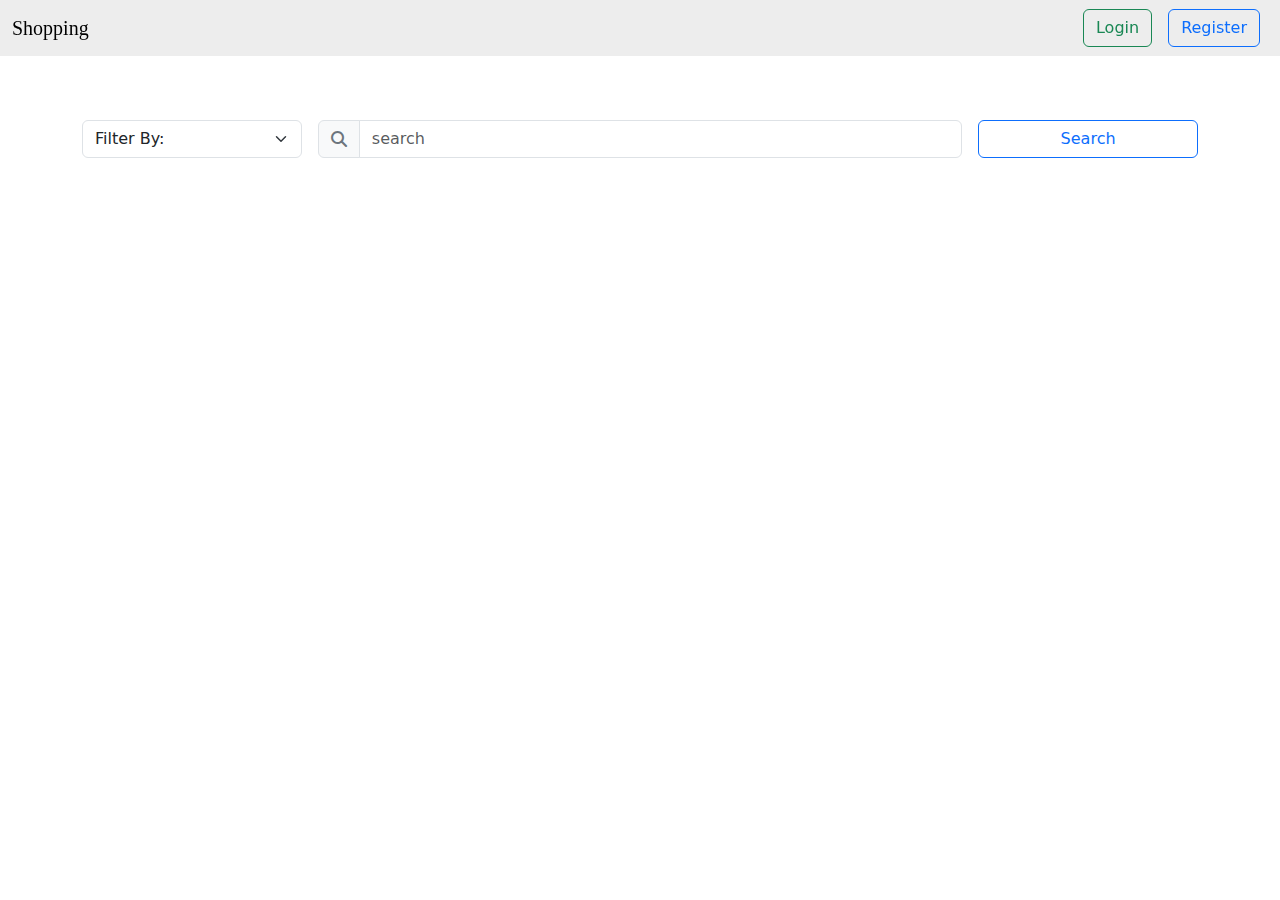
<file: index.html>
<!DOCTYPE html>
<html lang="en">
  <head>
    <meta charset="UTF-8" />
    <meta name="viewport" content="width=device-width, initial-scale=1.0" />
    <title>e-commerce</title>
    <link rel="stylesheet" href="css/all.css" />
    <link rel="stylesheet" href="css/bootstrap.min.css" />
    <link rel="stylesheet" href="css/style.css" />
  </head>
  <body>
    <!-- nav -->
    <header>
      <nav class="navbar navbar-expand-sm">
        <div class="container-fluid">
          <a class="navbar-brand" href="index.html">Shopping</a>

          <div id="navbarSupportedContent">
            <div class="d-flex align-items-center w-100 justify-content-sm-end">
              <a href="login.html" class="btn btn-outline-success mx-2"
                >Login</a
              >
              <a href="register.html" class="btn btn-outline-primary mx-2"
                >Register</a
              >
            </div>
          </div>
          <div class="align-items-center" id="navUserData">
            <div class="d-flex align-items-center justify-content-center">
              <i class="fa-solid fa-user mx-2 text-secondary"></i
              ><span id="UserName">user</span>
            </div>
            <a href="cart.html">
              <i class="fa-solid fa-cart-shopping text-primary fs-5 mx-2"></i>
            </a>
            <button class="btn btn-outline-danger mx-2" id="logoutBTN">
              <i class="fa-solid fa-right-from-bracket pe-1"></i> Logout
            </button>
          </div>
        </div>
      </nav>
    </header>
    <!--end nav -->
    <!-- search -->
    <section>
      <div class="container upperSection">
        <form id="searchForm">
          <div class="row g-3">
            <div class="col-sm">
              <select
                name="filter"
                id="filterInput"
                class="form-select"
                required
              >
                <option value="" selected hidden>Filter By:</option>
                <option value="category">Category</option>
                <option value="title">Title</option>
              </select>
            </div>
            <div class="col-sm-7">
              <div class="input-group">
                <div class="input-group-text">
                  <i class="fa-solid fa-magnifying-glass text-secondary"></i>
                </div>
                <input
                  type="search"
                  class="form-control"
                  id="searchInput"
                  placeholder="search"
                />
              </div>
            </div>
            <div class="col-sm">
              <input
                type="submit"
                class="form-control btn btn-outline-primary"
                placeholder="Zip"
                aria-label="Zip"
                value="Search"
              />
            </div>
          </div>
        </form>
      </div>
    </section>
    <!--end search -->
    <!-- products -->
    <section>
      <div class="container mt-5">
        <div class="row" id="productsContainer"></div>
      </div>
    </section>
    <!-- end Products -->
    <script src="js/bootstrap.min.js"></script>
    <script src="js/script.js"></script>
    <script src="js/setupUI.js"></script>
  </body>
</html>
</file>
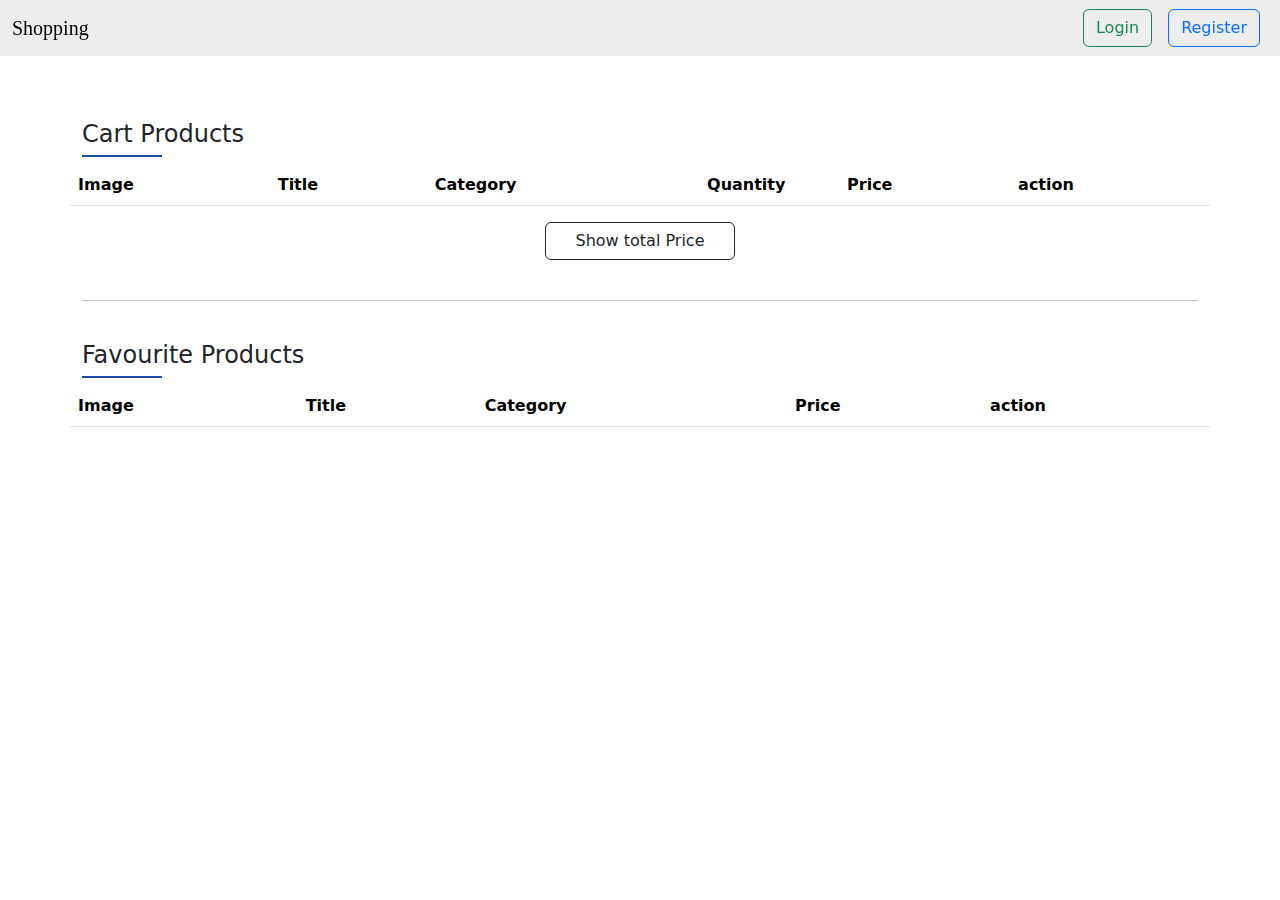
<file: cart.html>
<!DOCTYPE html>
<html lang="en">
  <head>
    <meta charset="UTF-8" />
    <meta name="viewport" content="width=device-width, initial-scale=1.0" />
    <title>e-commerce || Cart</title>
    <link rel="stylesheet" href="css/all.css" />
    <link rel="stylesheet" href="css/bootstrap.min.css" />
    <link rel="stylesheet" href="css/style.css" />
  </head>
  <body>
    <!-- nav -->
    <header>
      <nav class="navbar navbar-expand-sm">
        <div class="container-fluid">
          <a class="navbar-brand" href="index.html">Shopping</a>

          <div id="navbarSupportedContent">
            <div class="d-flex align-items-center w-100 justify-content-sm-end">
              <a href="login.html" class="btn btn-outline-success mx-2"
                >Login</a
              >
              <a href="register.html" class="btn btn-outline-primary mx-2"
                >Register</a
              >
            </div>
          </div>
          <div class="align-items-center" id="navUserData">
            <div class="d-flex align-items-center justify-content-center">
              <i class="fa-solid fa-user mx-2 text-secondary"></i
              ><span id="UserName">user</span>
            </div>
            <a href="cart.html">
              <i class="fa-solid fa-cart-shopping text-primary fs-5 mx-2"></i>
            </a>
            <button class="btn btn-outline-danger mx-2" id="logoutBTN">
              <i class="fa-solid fa-right-from-bracket pe-1"></i> Logout
            </button>
          </div>
        </div>
      </nav>
    </header>
    <!--end nav -->
    <!-- products -->
    <section>
      <div class="container upperSection">
        <h4 class="text-center title position-relative pb-2">Cart Products</h4>
        <div class="row overflow-auto">
          <table class="table table-striped">
            <thead>
              <tr>
                <th scope="col">Image</th>
                <th scope="col">Title</th>
                <th scope="col">Category</th>
                <th scope="col " style="width: 140px">Quantity</th>
                <th scope="col">Price</th>
                <th scope="col">action</th>
              </tr>
            </thead>
            <tbody id="productsContainer"></tbody>
          </table>
        </div>
        <div class="row justify-content-center">
          <button class="btn btn-outline-dark col-2" onclick="showTotalPrice()">
            Show total Price
          </button>
        </div>
        <div class="row justify-content-center text-center">
          <h5 class="col" id="totalPrice">$</h5>
        </div>
      </div>
    </section>
    <!-- end Products -->
    <br />
    <div class="container"><hr /></div>
    <br />
    <!-- fav products -->
    <div class="container">
      <h4 class="text-center title position-relative pb-2">
        Favourite Products
      </h4>
      <div class="row overflow-auto">
        <table class="table table-striped">
          <thead>
            <tr>
              <th scope="col">Image</th>
              <th scope="col">Title</th>
              <th scope="col">Category</th>
              <th scope="col">Price</th>
              <th scope="col">action</th>
            </tr>
          </thead>
          <tbody id="favProductsContainer"></tbody>
        </table>
      </div>
    </div>
    <!-- end fav products -->
    <script src="js/bootstrap.min.js"></script>
    <script src="js/setupUI.js"></script>
    <script src="js/cart.js"></script>
  </body>
</html>
</file>
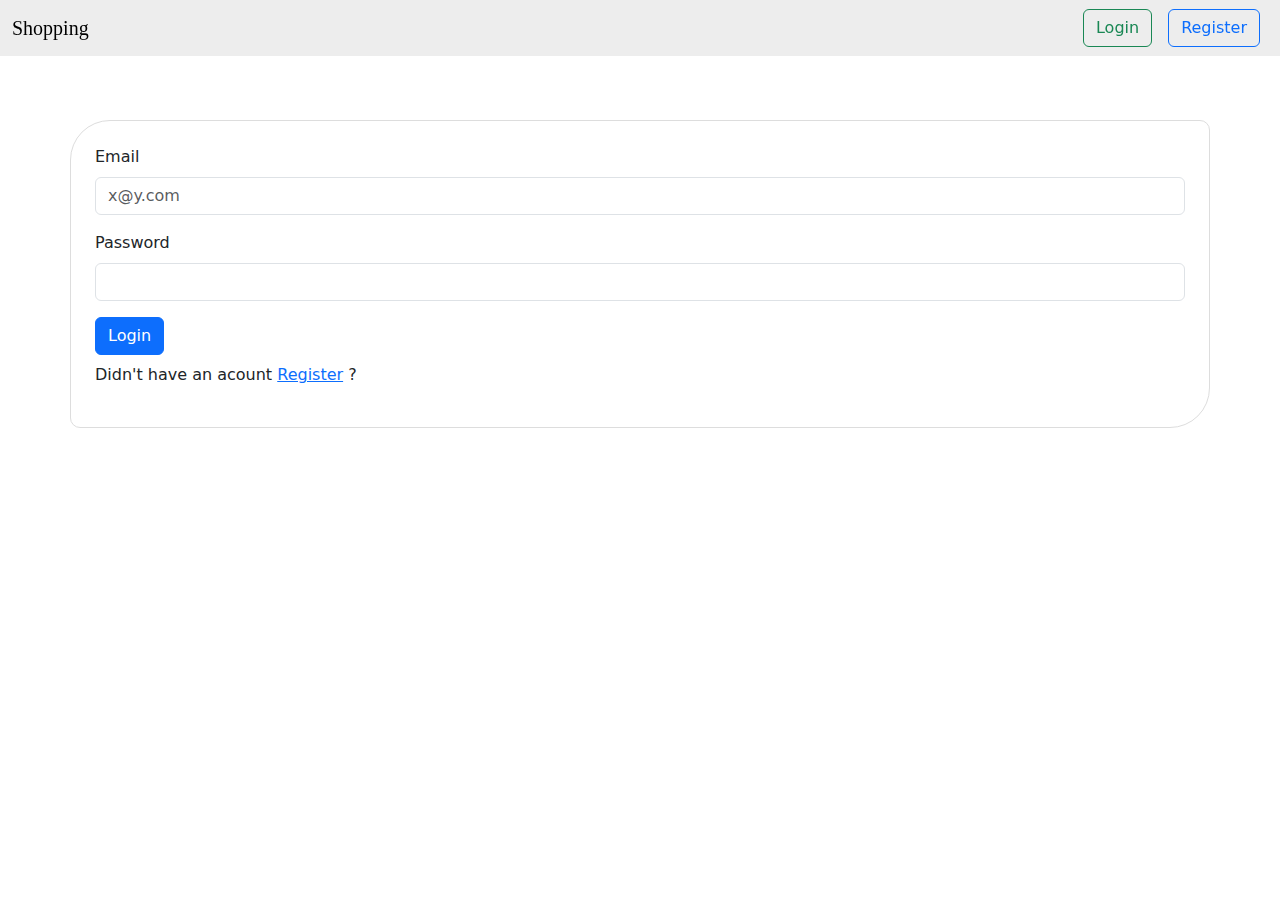
<file: login.html>
<!DOCTYPE html>
<html lang="en">
  <head>
    <meta charset="UTF-8" />
    <meta name="viewport" content="width=device-width, initial-scale=1.0" />
    <title>Login</title>
    <link rel="stylesheet" href="css/all.css" />
    <link rel="stylesheet" href="css/bootstrap.min.css" />
    <link rel="stylesheet" href="css/style.css" />
  </head>
  <body>
    <!-- nav -->
    <header>
      <nav class="navbar navbar-expand-sm">
        <div class="container-fluid">
          <a class="navbar-brand" href="index.html">Shopping</a>

          <div id="navbarSupportedContent">
            <div class="d-flex align-items-center w-100 justify-content-sm-end">
              <a href="login.html" class="btn btn-outline-success mx-2"
                >Login</a
              >
              <a href="register.html" class="btn btn-outline-primary mx-2"
                >Register</a
              >
            </div>
          </div>
          <div class="align-items-center" id="navUserData">
            <div class="d-flex align-items-center justify-content-center">
              <i class="fa-solid fa-user mx-2 text-secondary"></i
              ><span id="UserName">user</span>
            </div>
            <a href="cart.html">
              <i class="fa-solid fa-cart-shopping text-primary fs-5 mx-2"></i>
            </a>
            <button class="btn btn-outline-danger mx-2" id="logoutBTN">
              <i class="fa-solid fa-right-from-bracket pe-1"></i> Logout
            </button>
          </div>
        </div>
      </nav>
    </header>
    <!--end nav -->
    <!-- form -->
    <section>
      <div class="container centerForm p-4">
        <form class="row g-3" id="loginForm">
          <div class="col-12">
            <label for="email" class="form-label">Email</label>
            <input
              type="email"
              class="form-control"
              id="email"
              placeholder="x@y.com"
            />
          </div>
          <div class="col-12">
            <label for="password" class="form-label">Password</label>
            <input type="password" class="form-control" id="password" />
          </div>

          <div class="col-12">
            <button type="submit" class="btn btn-primary">Login</button>
          </div>
        </form>
        <div class="row mt-2">
          <p>Didn't have an acount <a href="register.html">Register</a> ?</p>
        </div>
      </div>
    </section>
    <!-- end form -->
    <!-- toast -->
    <div class="toast-container position-fixed bottom-0 end-0 p-3">
      <div class="toast" role="alert" aria-live="assertive" aria-atomic="true">
        <div class="toast-header">
          <strong class="me-auto">Thanks!</strong>
          <button
            type="button"
            class="btn-close"
            data-bs-dismiss="toast"
            aria-label="Close"
          ></button>
        </div>
        <div class="toast-body">
          <span id="toastStatue"></span>
          <span id="toastContent"></span>
        </div>
      </div>
    </div>
    <!-- end toast -->
    <script src="https://cdn.jsdelivr.net/npm/bootstrap@5.3.3/dist/js/bootstrap.bundle.min.js"></script>
    <script src="js/bootstrap.min.js"></script>
    <script src="js/toast.js" type="module"></script>
    <script src="js/loginScript.js" type="module"></script>
    <script src="js/setupUI.js"></script>
  </body>
</html>
</file>
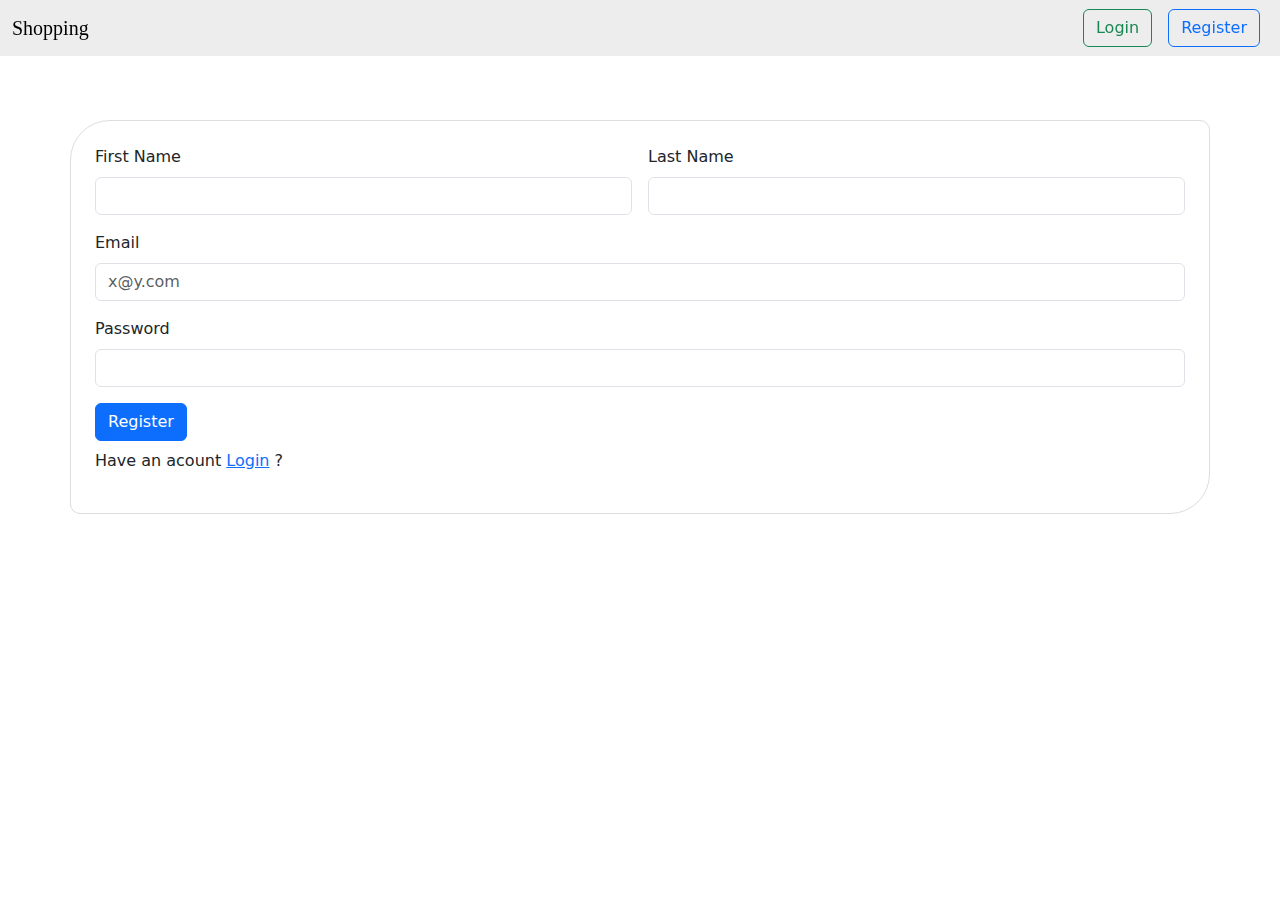
<file: register.html>
<!DOCTYPE html>
<html lang="en">
  <head>
    <meta charset="UTF-8" />
    <meta name="viewport" content="width=device-width, initial-scale=1.0" />
    <title>Registration</title>
    <link rel="stylesheet" href="css/all.css" />
    <link rel="stylesheet" href="css/bootstrap.min.css" />
    <link rel="stylesheet" href="css/style.css" />
  </head>
  <body>
    <!-- nav -->
    <header>
      <nav class="navbar navbar-expand-sm">
        <div class="container-fluid">
          <a class="navbar-brand" href="index.html">Shopping</a>

          <div id="navbarSupportedContent">
            <div class="d-flex align-items-center w-100 justify-content-sm-end">
              <a href="login.html" class="btn btn-outline-success mx-2"
                >Login</a
              >
              <a href="register.html" class="btn btn-outline-primary mx-2"
                >Register</a
              >
            </div>
          </div>
          <div class="align-items-center" id="navUserData">
            <div class="d-flex align-items-center justify-content-center">
              <i class="fa-solid fa-user mx-2 text-secondary"></i
              ><span id="UserName">user</span>
            </div>
            <a href="cart.html">
              <i class="fa-solid fa-cart-shopping text-primary fs-5 mx-2"></i>
            </a>
            <button class="btn btn-outline-danger mx-2" id="logoutBTN">
              <i class="fa-solid fa-right-from-bracket pe-1"></i> Logout
            </button>
          </div>
        </div>
      </nav>
    </header>
    <!--end nav -->
    <!-- form -->
    <section>
      <div class="container centerForm p-4">
        <form class="row g-3" id="registrationForm">
          <div class="col-sm-6">
            <label for="firstName" class="form-label">First Name</label>
            <input type="text" class="form-control" id="firstName" />
          </div>
          <div class="col-sm-6">
            <label for="lastName" class="form-label">Last Name</label>
            <input type="text" class="form-control" id="lastName" />
          </div>
          <div class="col-12">
            <label for="email" class="form-label">Email</label>
            <input
              type="email"
              class="form-control"
              id="email"
              placeholder="x@y.com"
            />
          </div>
          <div class="col-12">
            <label for="password" class="form-label">Password</label>
            <input type="password" class="form-control" id="password" />
          </div>

          <div class="col-12">
            <button type="submit" class="btn btn-primary">Register</button>
          </div>
        </form>
        <div class="row mt-2">
          <p>Have an acount <a href="login.html">Login</a> ?</p>
        </div>
      </div>
    </section>
    <!-- end form -->

    <!-- toast -->
    <div class="toast-container position-fixed bottom-0 end-0 p-3">
      <div class="toast" role="alert" aria-live="assertive" aria-atomic="true">
        <div class="toast-header">
          <strong class="me-auto">Thanks!</strong>
          <button
            type="button"
            class="btn-close"
            data-bs-dismiss="toast"
            aria-label="Close"
          ></button>
        </div>
        <div class="toast-body">
          <span id="toastStatue"></span>
          <span id="toastContent"></span>
        </div>
      </div>
    </div>
    <!-- end toast -->

    <script src="https://cdn.jsdelivr.net/npm/bootstrap@5.3.3/dist/js/bootstrap.bundle.min.js"></script>
    <script src="js/bootstrap.min.js"></script>
    <script src="js/toast.js" type="module"></script>
    <script src="js/registrationScript.js" type="module"></script>
    <script src="js/setupUI.js"></script>
  </body>
</html>
</file>
<file: css/style.css>
:root {
  --primary: #1d4ca5;
}
header {
  background-color: #dddddd8a;
  position: fixed;
  width: 100vw;
  top: 0;
  z-index: 99;
}
.navbar-brand {
  font-family: cursive;
}
.upperSection {
  margin-top: 120px;
}
.centerForm {
  border: 1px solid #ddd;
  border-radius: 40px 10px 40px 10px;
  margin-top: 120px;
}
/* card */
.heart {
  cursor: pointer;
  background-color: black;
  color: white;
  transition: background-color 700ms;
}
.heart:hover,
.heartClicked {
  background-color: rgb(175, 11, 11);
}
.productCard {
  transition: transform 0.5s;
  border: 1px solid #ddd;
}
.productCard:hover {
  transform: translateY(-15px);
  border: 1px solid var(--primary);
}
.title {
  display: inline-block;
}
.title::before {
  content: "";
  position: absolute;
  width: 80px;
  height: 2px;
  background-color: var(--primary);
  bottom: 0px;
  left: 0;
}
#totalPrice {
  display: none;
}
</file>
